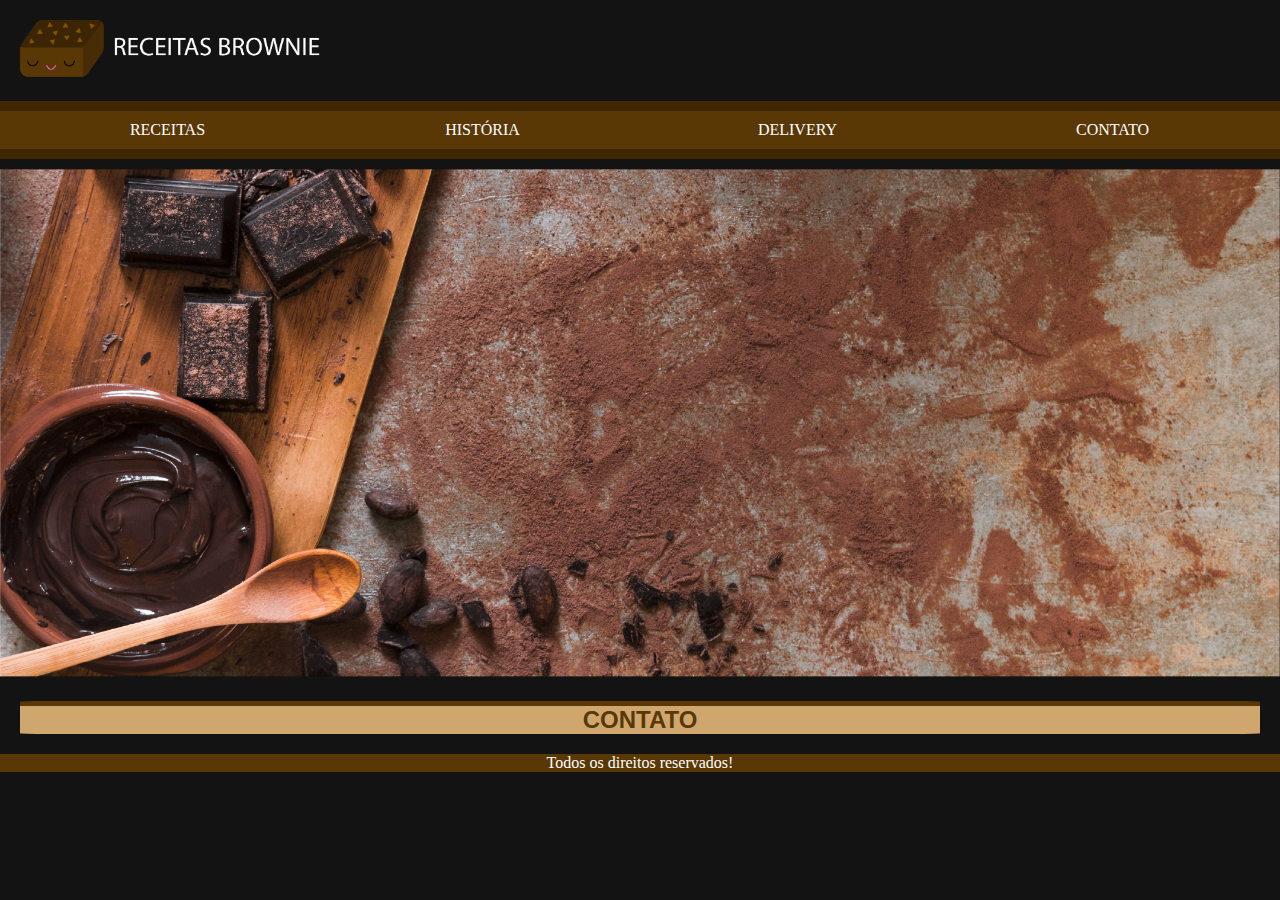
<file: contato.html>
<!-- VERSÃO DO HTML 5 -->
<!DOCTYPE html>

<html>
<head>
    <!-- CODIFICAÇÃO DE CARACTERES -->
    <meta charset="UTF-8">
    <!-- TÍTULO DA PÁGINA WEB -->
    <title>Contato</title>
    <!-- CONEXÃO DO HTML COM O ARQUIVO CSS -->
    <link rel="stylesheet" href="style.css">
</head>
<body>
    <!--CABEÇALHO-->
    <header>

        <!-- LOGOTIPO -->
         <a href="index.html"><img src="logo.png" id="logotipo" alt="Esse é o Logotipo"></a>
            

        
        <!-- MENU DE NAVEGAÇÃO -->
              <nav id="menu">
                <a href="receitas.html">Receitas</a>
                <a href="história.html">História</a>
                <a href="delivery.html">Delivery</a>
                <a href="contato.html">Contato</a>
            </nav>
                <!-- BANNER PROMOCIONAL -->
 <img src="banner.png" alt="Promoção do Mês">
    </header>

    <!--PRINCIPAL-->
    <main class="item"> 
        <!-- CARD 01 -->
        <section>
           
            <h2>Contato</h2>
        </section>

    </main>

    <!--RODAPÉ-->
    <footer id="foot">
        <p>Todos os direitos reservados!</p>
    </footer>
</body>
</html>
</file>
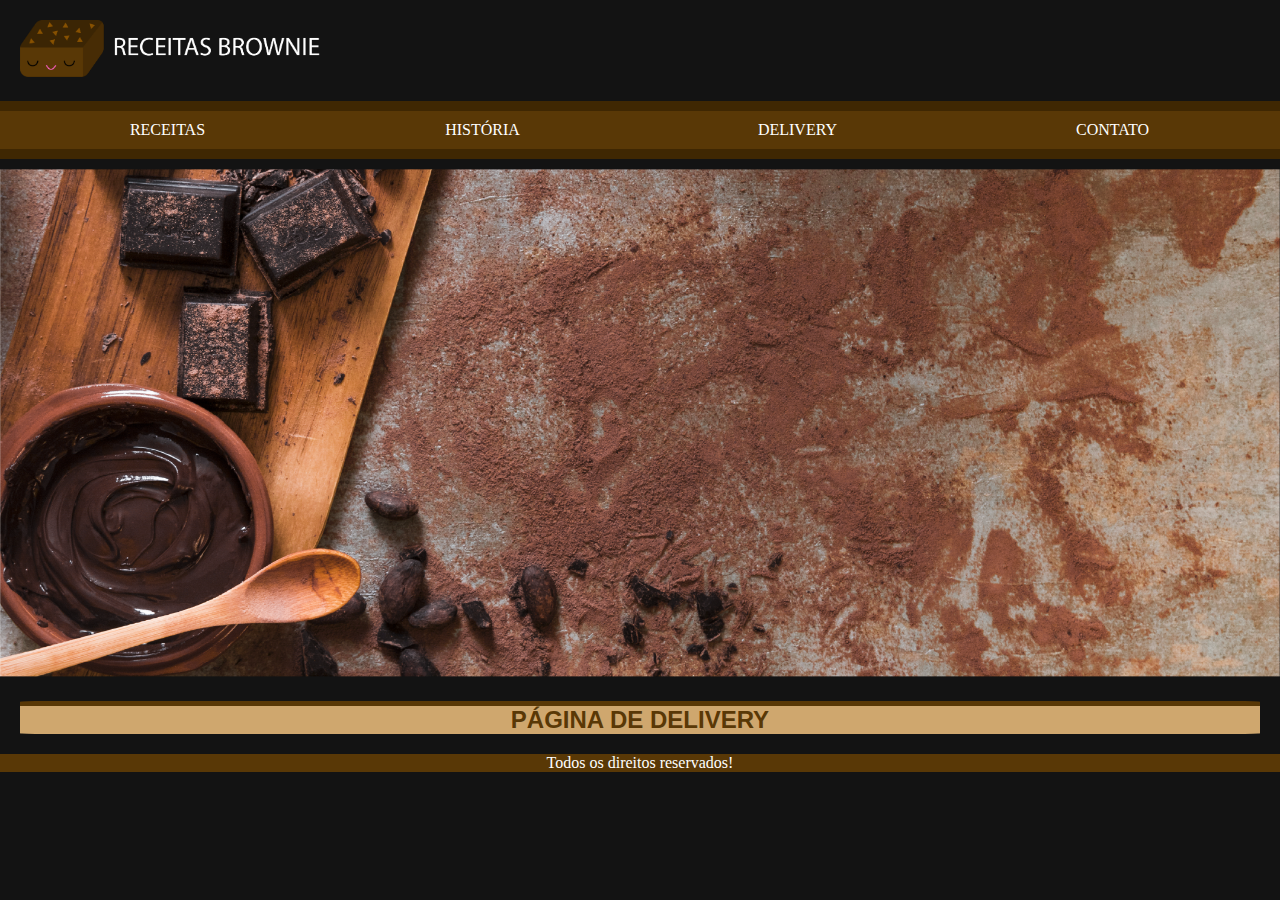
<file: delivery.html>
<!-- VERSÃO DO HTML 5 -->
<!DOCTYPE html>

<html>
<head>
    <!-- CODIFICAÇÃO DE CARACTERES -->
    <meta charset="UTF-8">
    <!-- TÍTULO DA PÁGINA WEB -->
    <title>Delivery</title>
    <!-- CONEXÃO DO HTML COM O ARQUIVO CSS -->
    <link rel="stylesheet" href="style.css">
</head>
<body>
    <!--CABEÇALHO-->
    <header>

        <!-- LOGOTIPO -->
         <a href="index.html"><img src="logo.png" id="logotipo" alt="Esse é o Logotipo"></a>
            

        
        <!-- MENU DE NAVEGAÇÃO -->
                     <nav id="menu">
                <a href="receitas.html">Receitas</a>
                <a href="história.html">História</a>
                <a href="delivery.html">Delivery</a>
                <a href="contato.html">Contato</a>
            </nav>
                <!-- BANNER PROMOCIONAL -->
 <img src="banner.png" alt="Promoção do Mês">
    </header>

    <!--PRINCIPAL-->
    <main class="item"> 
        <!-- CARD 01 -->
        <section>
           
            <h2>Página de Delivery</h2>
        </section>

    </main>

    <!--RODAPÉ-->
    <footer id="foot">
        <p>Todos os direitos reservados!</p>
    </footer>
</body>
</html>
</file>
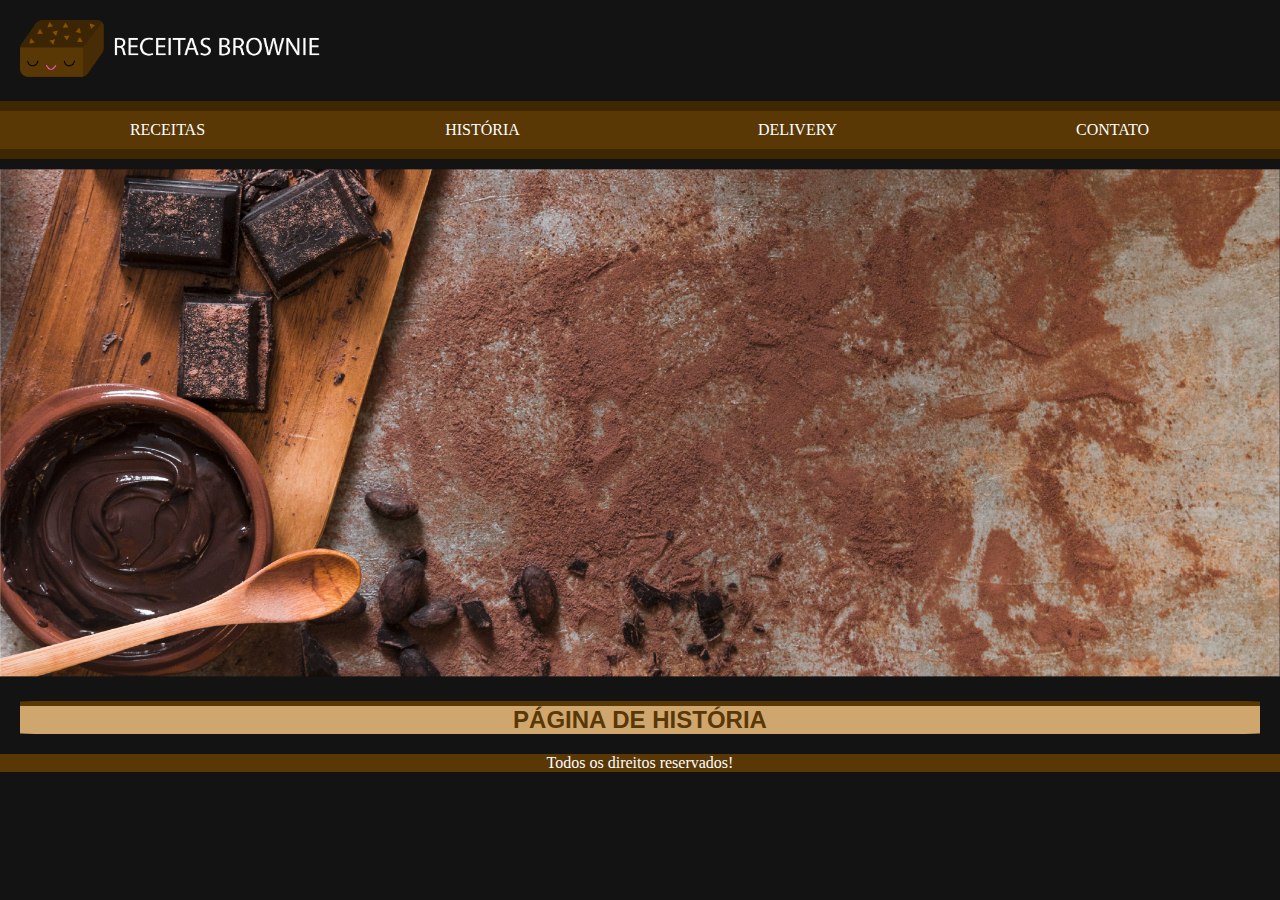
<file: história.html>
<!-- VERSÃO DO HTML 5 -->
<!DOCTYPE html>

<html>
<head>
    <!-- CODIFICAÇÃO DE CARACTERES -->
    <meta charset="UTF-8">
    <!-- TÍTULO DA PÁGINA WEB -->
    <title>Página de História</title>
    <!-- CONEXÃO DO HTML COM O ARQUIVO CSS -->
    <link rel="stylesheet" href="style.css">
</head>
<body>
    <!--CABEÇALHO-->
    <header>

        <!-- LOGOTIPO -->
         <a href="index.html"><img src="logo.png" id="logotipo" alt="Esse é o Logotipo"></a>
            

        
 <!-- MENU DE NAVEGAÇÃO -->
              <nav id="menu">
                <a href="receitas.html">Receitas</a>
                <a href="história.html">História</a>
                <a href="delivery.html">Delivery</a>
                <a href="contato.html">Contato</a>
            </nav>
                <!-- BANNER PROMOCIONAL -->
 <img src="banner.png" alt="Promoção do Mês">
    </header>

    <!--PRINCIPAL-->
    <main class="item"> 
        <!-- CARD 01 -->
        <section>
           
            <h2>Página de História</h2>
        </section>

    </main>

    <!--RODAPÉ-->
    <footer id="foot">
        <p>Todos os direitos reservados!</p>
    </footer>
</body>
</html>
</file>
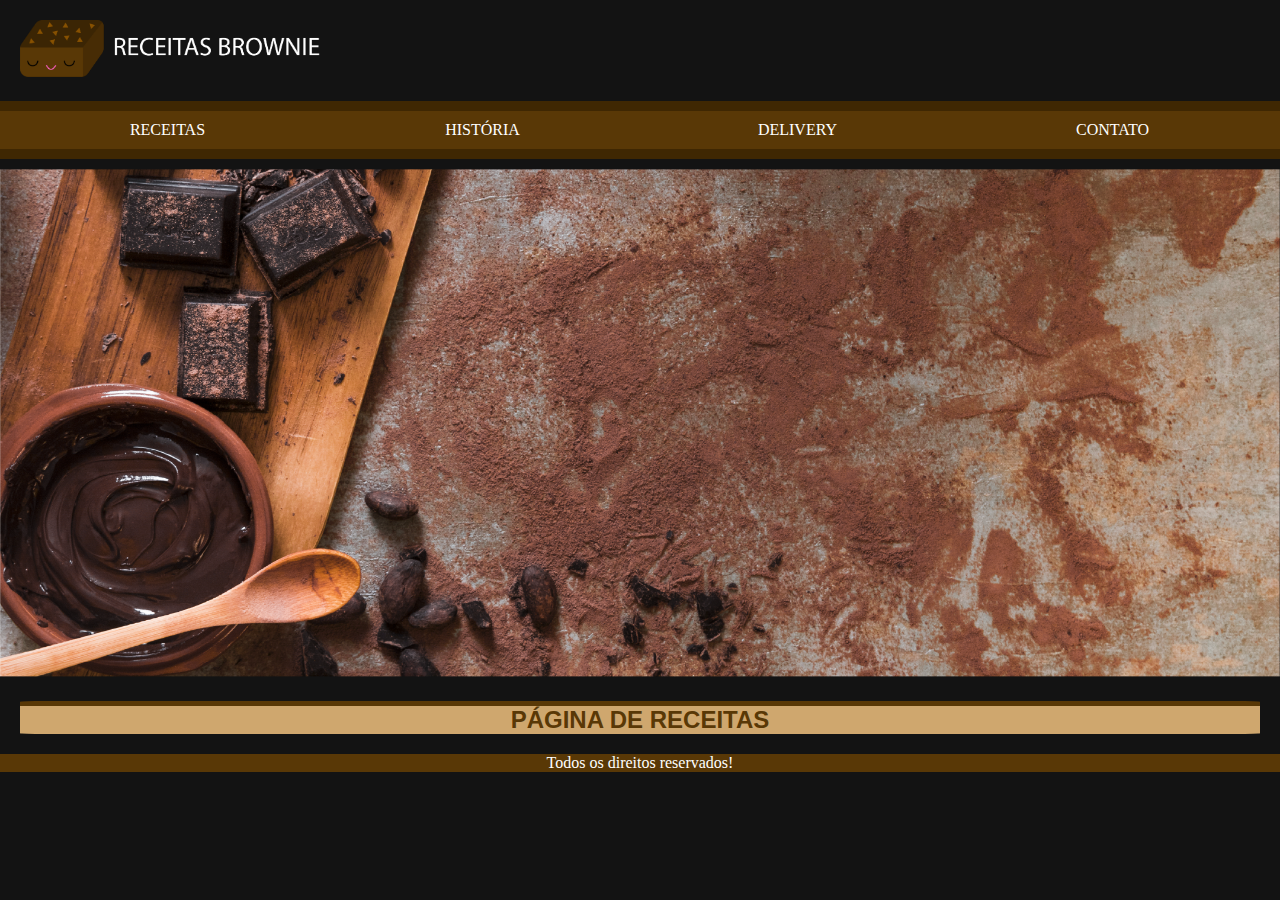
<file: receitas.html>
<!-- VERSÃO DO HTML 5 -->
<!DOCTYPE html>

<html>
<head>
    <!-- CODIFICAÇÃO DE CARACTERES -->
    <meta charset="UTF-8">
    <!-- TÍTULO DA PÁGINA WEB -->
    <title>Receitas</title>
    <!-- CONEXÃO DO HTML COM O ARQUIVO CSS -->
    <link rel="stylesheet" href="style.css">
</head>
<body>
    <!--CABEÇALHO-->
    <header>

        <!-- LOGOTIPO -->
         <a href="index.html"><img src="logo.png" id="logotipo" alt="Esse é o Logotipo"></a>
            

        
        <!-- MENU DE NAVEGAÇÃO -->
                   <nav id="menu">
                <a href="receitas.html">Receitas</a>
                <a href="história.html">História</a>
                <a href="delivery.html">Delivery</a>
                <a href="contato.html">Contato</a>
            </nav>
                <!-- BANNER PROMOCIONAL -->
 <img src="banner.png" alt="Promoção do Mês">
    </header>

    <!--PRINCIPAL-->
    <main class="item"> 
        <!-- CARD 01 -->
        <section>
           
            <h2>Página de Receitas</h2>
        </section>

    </main>

    <!--RODAPÉ-->
    <footer id="foot">
        <p>Todos os direitos reservados!</p>
    </footer>
</body>
</html>
</file>
<file: style.css>
/* ALTERAR PARA TODOS OS ELEMENTOS */
html * {
    /* RESETAR A MARGEM */
    margin: 0px;
    /* LARGURA MÁXIMA DOS ELEMENTOS */
    max-width: 100%;
}

body {
    /* COR DE FUNDO */
    background-color:rgba(0, 0, 0, 0.925);
}

#logotipo {
    /* LARGURA DO LOGOTIPO */
    width: 300px;
    /* MARGEM DO LOGOTIPO */
    margin: 20px;
}

    /* MENU DE NAVEGAÇÃO */
#menu {
    background-color: #593806;
    margin-bottom: 10px;
    border-top: 10px solid #3f2702;
    border-bottom: 10px solid #3f2702;
    padding: 10px;
  
     /* POSICIONAMENTO HORIZONTAL CENTRALIZADO */
    text-align-last: center;
     /* POSICIONAMENTO HORIZONTAL CENTRALIZADO */
    display: grid;
    grid-template-columns: repeat(4, 1fr);
}
/* ALTERA SOMENTE O TEXTO DO MENU */
#menu a {
    COLOR: WHITE;
    text-transform: uppercase;
    text-decoration: none;
    font-family: 'Righteous', cursive;
}

#menu a:hover {
    color: black;
    background-color: #803d06;
}



.principal {
    /* ATIVAR O MODO GRID (LINHAS E COLUNAS) */
    display: grid;

    /* ELEMENTOS DENTRO DA CLASSE PRINCIPAL NO FORMATO DE 3 COLUNAS */
    grid-template-columns: repeat(3, 1fr);

    /* ESPAÇAMENTO ENTRE COLUNAS E LINHAS DO GRID */
    gap: 20px;
}
/* ALTERAR ITENS DAS IMAGENS */
.item {
    background-color: #cfa76e;
    font-family: sans-serif;
    text-transform: uppercase;
    margin: 20px;
    color: #593806;
    border-top: 5px solid #593806;
    text-align: center;
    border-radius: 2%;
}

/* ALTERAR FOOT */
#foot {
    text-align-last: center;
    color: WHITE;
    background-color: #593806;
    /* Alinhar na horizontal */
    justify-content: center;
      /* Alinhar na vertical */
    align-content: center;
      /* habilitar linhas e colunas */
    display:grid;

}
</file>
